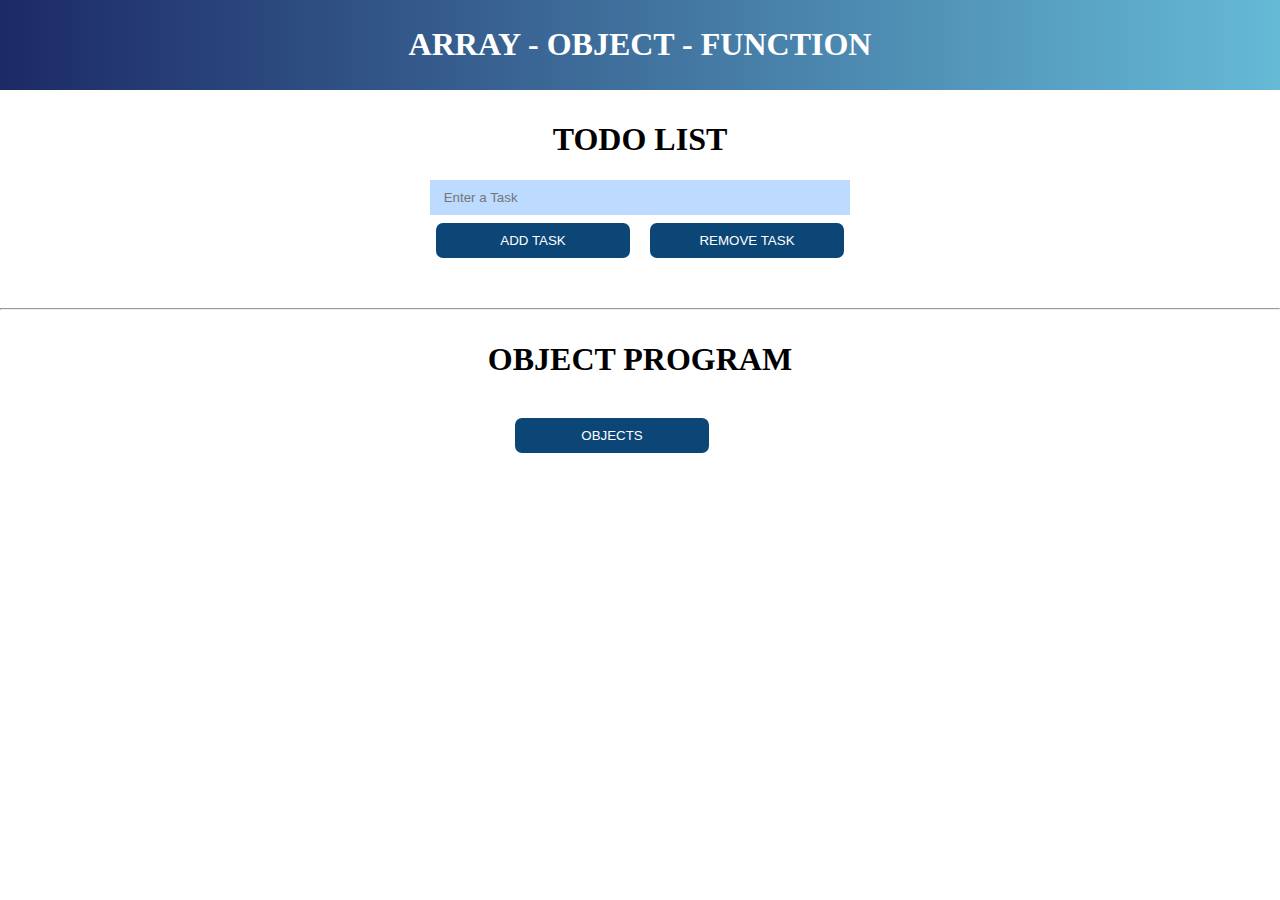
<file: pkd22it027/e6_array_obj_fn/index.html>
<!DOCTYPE html>
<html lang="en">
<head>
    <meta charset="UTF-8">
    <meta name="viewport" content="width=device-width, initial-scale=1.0">
    <title>JavaScript</title>
    <link rel="stylesheet" href="styles.css">
    <script src="javas.js"></script>
    
</head>
<body>
    <header>
        <h1>ARRAY - OBJECT - FUNCTION</h1>
    </header>
        <div class="arr">
        <h1> TODO LIST</h1>
        <input class="input" type="text" id="box" placeholder=" Enter a Task"><br>
        <button onclick="pushitem()">ADD TASK</button>
        <button onclick="delitem()">REMOVE TASK</button>
        <p id="cnt"></p>

    </div>
    <p id="demo"></p>
<hr>
    <div class="obj">

        <h1>OBJECT PROGRAM</h1>

        <button id="b1" onclick="displayperson()">OBJECTS</button>
        <h1 id="b"></h1>

    </div>
    


</body>
</html>
</file>
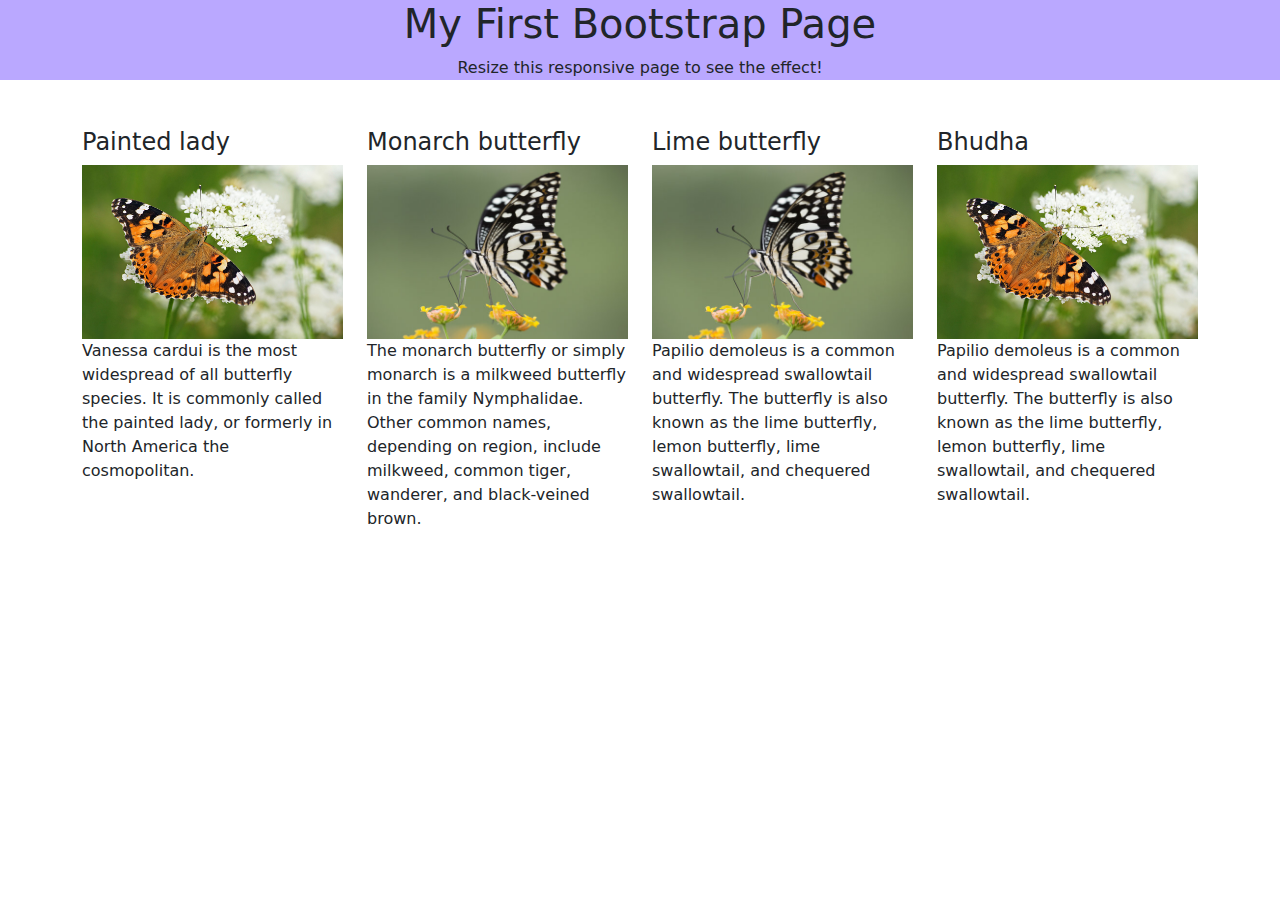
<file: pkd22it027/e5_bootstrap/bootstrap.html>
<!DOCTYPE html>
<html lang="en">
<head>
  <title>Bootstrap 5 Example</title>
  <meta charset="utf-8">
  <meta name="viewport" content="width=device-width, initial-scale=1">
  <link href="https://cdn.jsdelivr.net/npm/bootstrap@5.3.3/dist/css/bootstrap.min.css" rel="stylesheet">
  
</head>
<body>

<div class="jumbotron text-center" style="background-color:rgb(186, 168, 255);">
  <h1>My First Bootstrap Page</h1>
  <p>Resize this responsive page to see the effect!</p> 
</div>
  
<div class="container mt-5">
  <div class="row">
    <div class="col-sm-6 col-md-3">
      <h4>Painted lady</h4>
      <img src="bfly1.jpeg" style="width:100%">
      <p>Vanessa cardui is the most widespread of all butterfly species. It is commonly called the painted lady, or formerly in North America the cosmopolitan.</p>
    </div>
    <div class="col-sm-6 col-md-3">
      <h4>Monarch butterfly</h4>
      <img src="bfly3.jpg" style="width:100%">
      <p>The monarch butterfly or simply monarch is a milkweed butterfly in the family Nymphalidae. Other common names, depending on region, include milkweed, common tiger, wanderer, and black-veined brown. </p>
    </div>
    <div class="col-sm-6 col-md-3">
      <h4>Lime butterfly</h4>        
      <img src="bfly3.jpg" style="width:100%">
      <p>Papilio demoleus is a common and widespread swallowtail butterfly. The butterfly is also known as the lime butterfly, lemon butterfly, lime swallowtail, and chequered swallowtail. </p>
    </div>
    <div class="col-sm-6 col-md-3">
        <h4>Bhudha</h4>        
        <img src="bfly1.jpeg" style="width:100%">
        <p>Papilio demoleus is a common and widespread swallowtail butterfly. The butterfly is also known as the lime butterfly, lemon butterfly, lime swallowtail, and chequered swallowtail. </p>
      </div>
  </div>
</div>

</body>
</html>
</file>
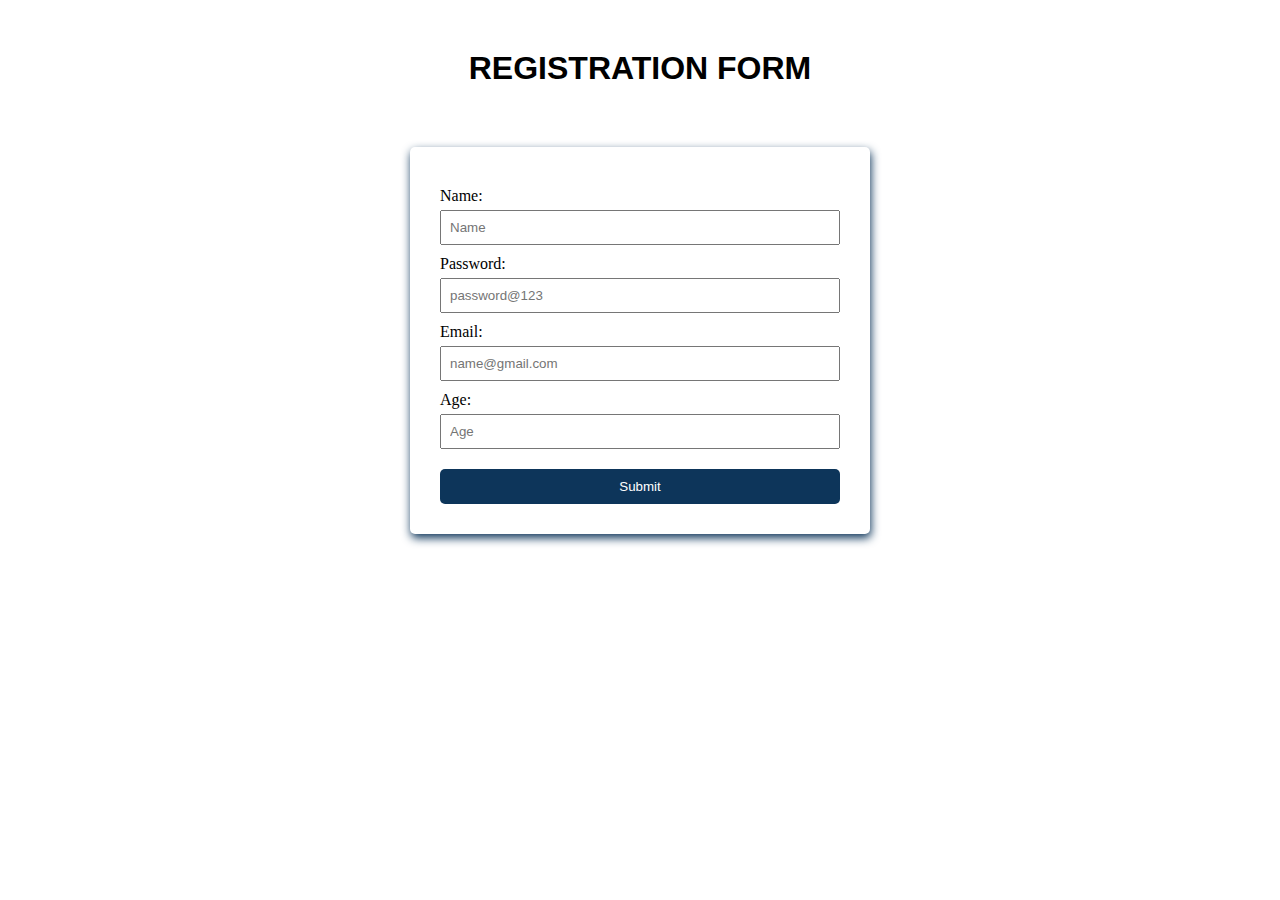
<file: pkd22it027/e7_validation/validation.html>
<!DOCTYPE html>
<html lang="en">
<head>
    <meta charset="UTF-8">
    <meta name="viewport" content="width=device-width, initial-scale=1.0">
    <title>Form Validation</title>
    <link rel="stylesheet" href="val.css">
</head>
<body>
    <h1>REGISTRATION FORM</h1>
    <form id="myForm" onsubmit="return validateForm()">
        <label for="name">Name:</label>
        <input type="text" id="name" name="name" placeholder="Name" >
        <br>
        <label for="password">Password:</label>
        <input type="password" id="password" name="password" placeholder="password@123">
        <br>
        <label for="email">Email:</label>
        <input type="email" id="email" name="email" placeholder="name@gmail.com">
        <br>
        <label for="age">Age:</label>
        <input type="number" id="age" name="age" placeholder="Age">
        <br>
        <input type="submit" value="Submit">
    </form>
    <script src="val.js"></script>
</body>
</html>
</file>
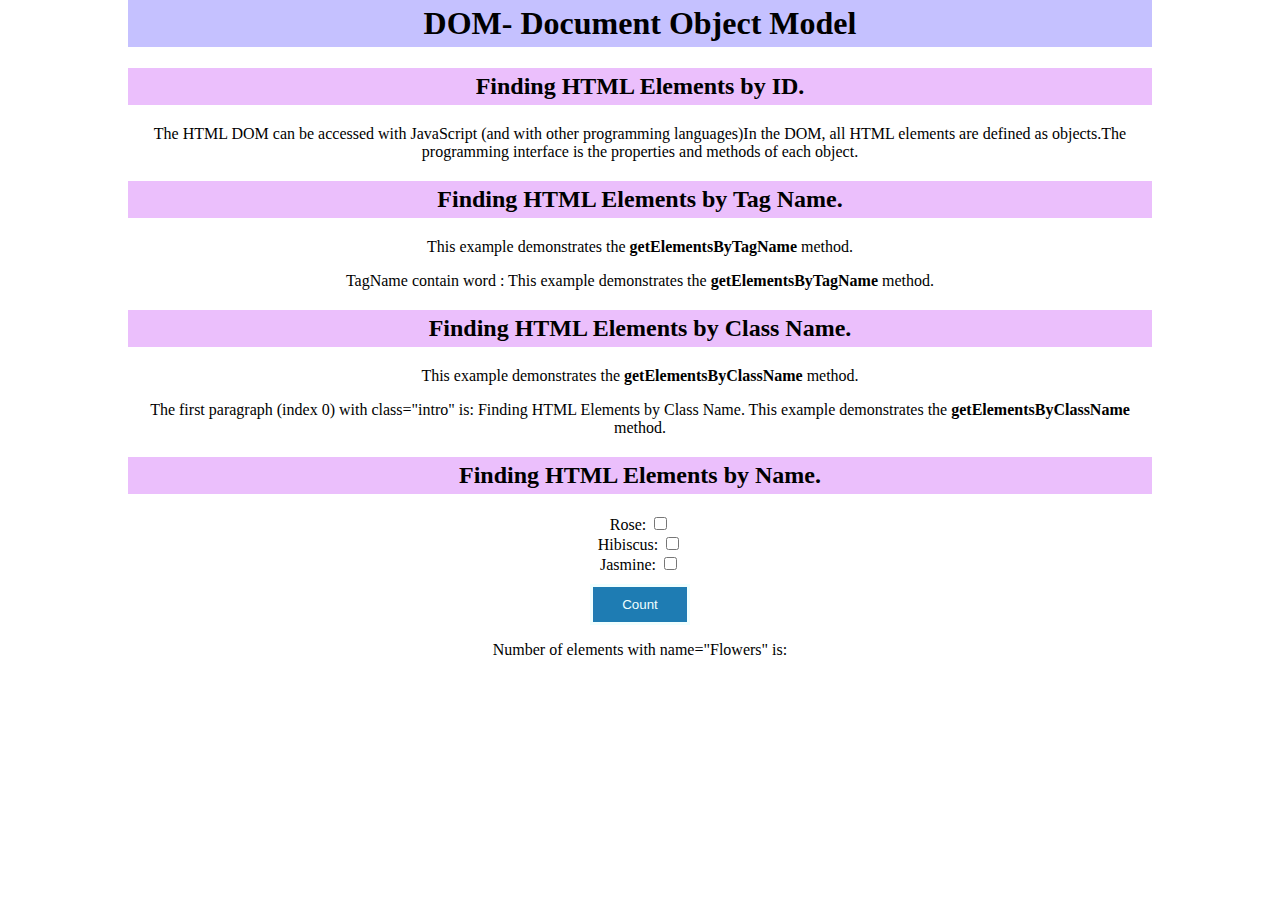
<file: pkd22it027/e8_dom/dom.html>
<!DOCTYPE html>
<html lang="en">

<head>
    <meta charset="UTF-8">
    <meta name="viewport" content="width=device-width, initial-scale=1.0">
    <title>DOM</title>

    <style>
        body {
            margin: 0;
        }

        .main {

            margin: 10%;
            margin-top: 0px;
            text-align: center;
            width: 80%;
        }

        h1 {
            padding: 5px;
            margin-top: 0;
            background-color: rgb(197, 193, 255);
        }
        .button{
            border:solid;
            margin-top:10px;
            width:100px;
            padding:10px;
            background: #1e7cb3;
            color: azure;
        }

        h2 {
            padding: 5px;
            background: #ebbffc;
        }
    </style>
</head>

<body>

    <div class="main">
        <h1 onmouseover="mouseoverevent()">DOM- Document Object Model</h1>
        <h2>Finding HTML Elements by ID.</h2>
        <p id="para"></p>

        <h2>Finding HTML Elements by Tag Name.</h2>
        <p>This example demonstrates the <b>getElementsByTagName</b> method.</p>
        <p id="tagname"></p>


        <h2 class="cls">Finding HTML Elements by Class Name.</h2>
        <p class="cls">This example demonstrates the <b>getElementsByClassName</b> method.</p>
        <p id="class"></p>

        <form>
            <h2>Finding HTML Elements by Name.</h2>

            Rose:
            <input name="Flowers" type="checkbox" value="Cats"><br>
            Hibiscus:
            <input name="Flowers" type="checkbox" value="Dogs"><br>
            Jasmine:
            <input name="Flowers" type="checkbox" value="Cow"><br>


            <input type="button" onclick="clickevent()" value="Count" class="button">

            <p>Number of elements with name="Flowers" is: </p>

            <h3 id="demo"></h3>
        </form>

    </div>

    <script>

        function clickevent() {
            let num = document.getElementsByName("Flowers").length;
            document.getElementById("demo").innerHTML = num;
        }
        function mouseoverevent() {
            alert("It is a mouseover Event _ YOU CLICKED THE HEADING");
        }
        document.getElementById("para").innerHTML = "The HTML DOM can be accessed with JavaScript (and with other programming languages)In the DOM, all HTML elements are defined as objects.The programming interface is the properties and methods of each object.";

        const y = document.getElementsByTagName("p");
        document.getElementById("tagname").innerHTML = "TagName contain word : " + y[1].innerHTML;

        const x = document.getElementsByClassName("cls");
        document.getElementById("class").innerHTML = 'The first paragraph (index 0) with class="intro" is: ' + x[0].innerHTML + "  " + x[1].innerHTML;


    </script>

</body>

</html>
</file>
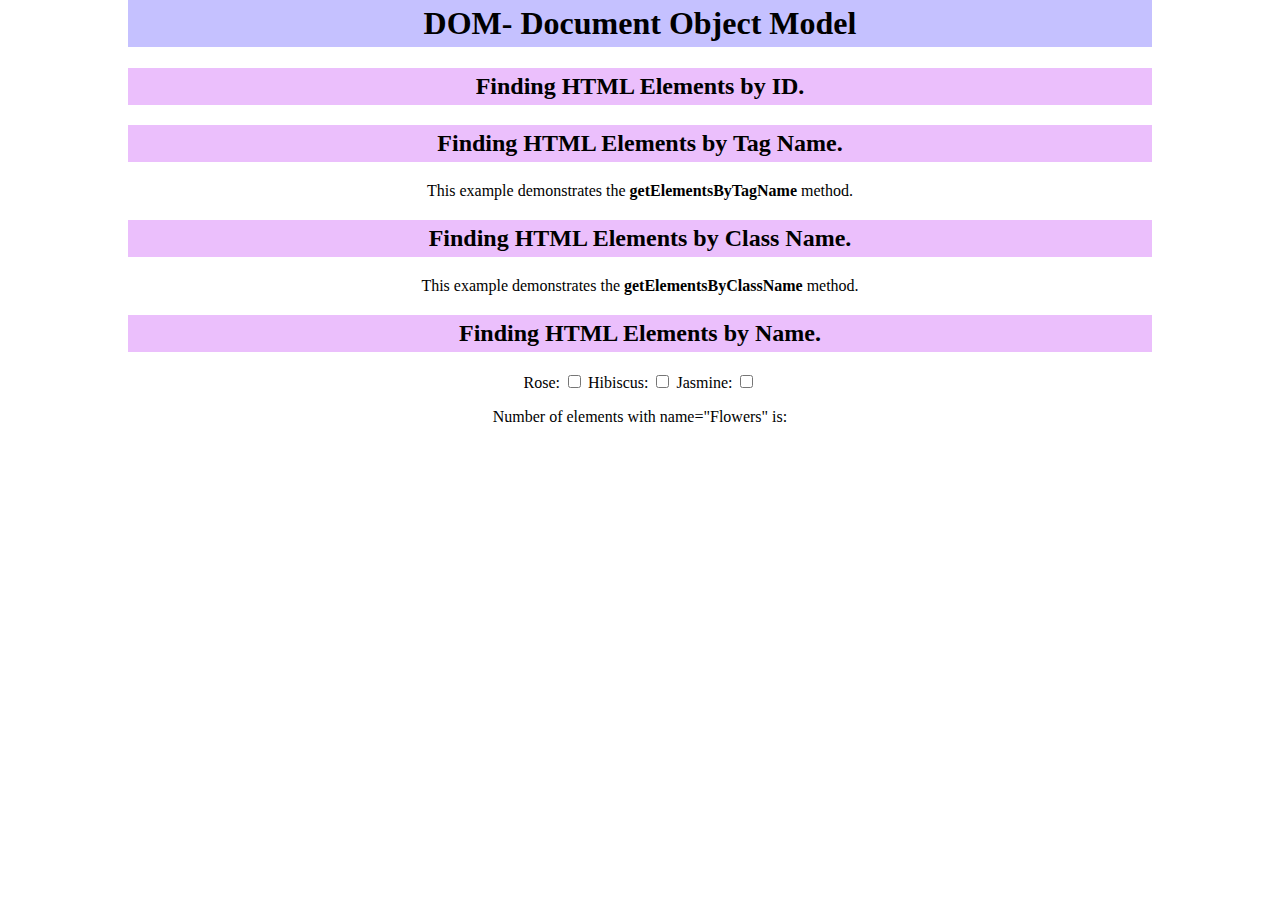
<file: pkd22it027/e8_dom/event2.html>
<!DOCTYPE html>
<html lang="en">

<head>
    <meta charset="UTF-8">
    <meta name="viewport" content="width=device-width, initial-scale=1.0">
    <title>DOM</title>

    <style>
        body {
            margin: 0;
        }
        .main {
            margin: 10%;
            margin-top: 0px;
            text-align: center;
            width: 80%;
        }
        h1 {
            padding: 5px;
            margin-top: 0;
            background-color: rgb(197, 193, 255);
            cursor: pointer; /* Added cursor pointer for better UX */
        }
        h2 {
            padding: 5px;
            background: #ebbffc;
        }
    </style>
</head>

<body>

    <div class="main">
        <h1 id="header">DOM- Document Object Model</h1>
        <h2 id="subheader1">Finding HTML Elements by ID.</h2>
        <p id="para"></p>

        <h2 id="subheader2">Finding HTML Elements by Tag Name.</h2>
        <p>This example demonstrates the <b>getElementsByTagName</b> method.</p>
        <p id="tagname"></p>

        <h2 class="cls" id="subheader3">Finding HTML Elements by Class Name.</h2>
        <p class="cls">This example demonstrates the <b>getElementsByClassName</b> method.</p>
        <p id="class"></p>

        <form>
            <h2>Finding HTML Elements by Name.</h2>

            Rose:
            <input name="Flowers" type="checkbox" value="Cats">
            Hibiscus:
            <input name="Flowers" type="checkbox" value="Dogs">
            Jasmine:
            <input name="Flowers" type="checkbox" value="Cow">

            <p>Number of elements with name="Flowers" is: </p>
            <p id="demo"></p>
        </form>
    </div>

    <div></div>

    <script>
        document.getElementById("para").innerHTML = "The HTML DOM can be accessed with JavaScript (and with other programming languages)In the DOM, all HTML elements are defined as objects.The programming interface is the properties and methods of each object.";

        const y = document.getElementsByTagName("p");
        document.getElementById("tagname").innerHTML = "TagName contain word : " + y[1].innerHTML;

        const x = document.getElementsByClassName("cls");

        // Click event for h1
        document.getElementById("header").addEventListener("click", function() {
            this.style.backgroundColor = "lightblue";
        });

        // Mouseover event for h2
        document.getElementById("subheader1").addEventListener("mouseover", function() {
            this.innerHTML = "You hovered over me!";
        });

        // Change event for checkboxes
        const checkboxes = document.getElementsByName("Flowers");
        checkboxes.forEach(checkbox => {
            checkbox.addEventListener("change", function() {
                let count = 0;
                checkboxes.forEach(box => {
                    if (box.checked) count++;
                });
                document.getElementById("demo").innerHTML = "Number of elements with name='Flowers' is: " + count;
            });
        });

        function mouseoverevent()
	{
		alert("This is JavaTpoint");
	}
	//-->

<p onmouseover="mouseoverevent()"> Keep cursor over me</p>
    </script>
</body>

</html>
</file>
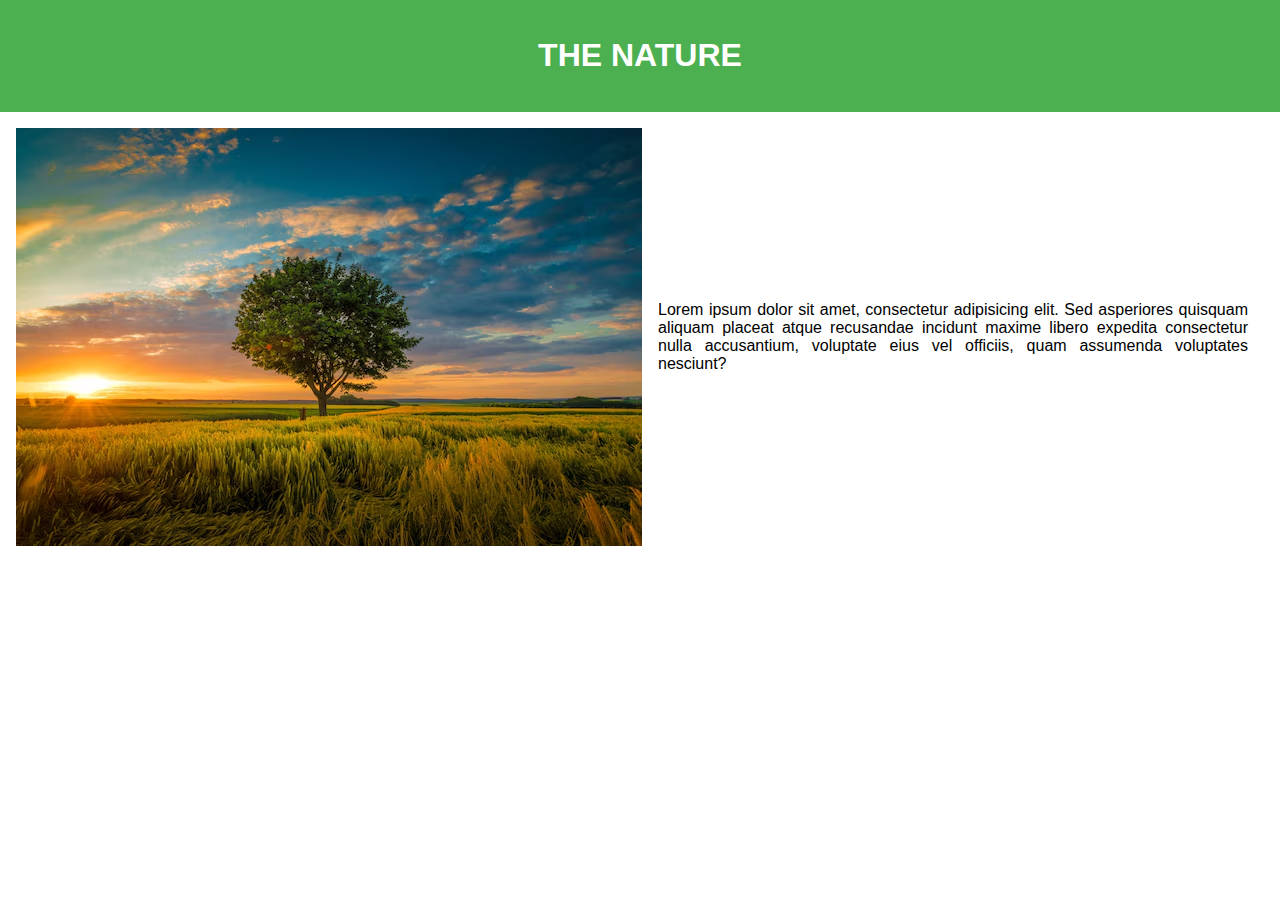
<file: pkd22it027/other/res.html>
<!DOCTYPE html>
<html lang="en">

<head>
    <meta charset="UTF-8">
    <meta name="viewport" content="width=device-width, initial-scale=1.0">
    <title>Responsive Nature</title>
    <link rel="stylesheet" href="res.css">
</head>

<body>
    <header>
        <h1>THE NATURE</h1>
    </header>
    <div class="n1">
        <img src="nature.avif" alt="Nature Image">
        <p>Lorem ipsum dolor sit amet, consectetur adipisicing elit. Sed asperiores quisquam aliquam 
            placeat atque recusandae incidunt maxime libero expedita consectetur
             nulla accusantium, voluptate eius vel officiis, quam assumenda voluptates nesciunt?</p>
    </div>
</body>

</html>
</file>
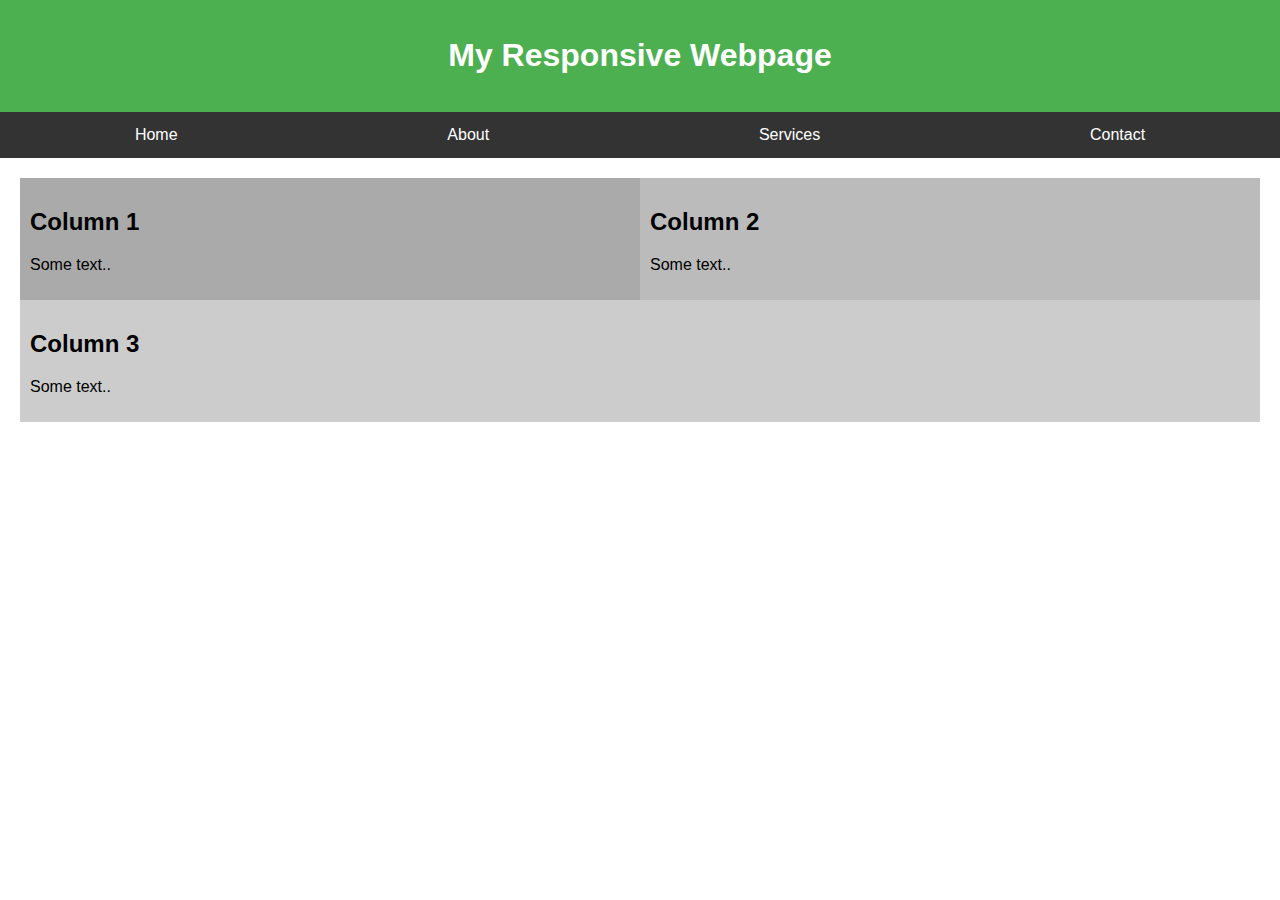
<file: pkd22it027/other/resp.html>
<!DOCTYPE html>
<html lang="en">
<head>
    <meta charset="UTF-8">
    <meta name="viewport" content="width=device-width, initial-scale=1.0">
    <title>Responsive Webpage</title>
    <style>
        body {
            font-family: Arial, sans-serif;
            margin: 0;
            padding: 0;
        }
        header {
            background-color: #4CAF50;
            color: white;
            text-align: center;
            padding: 1em;
        }
        nav {
            display: flex;
            justify-content: space-around;
            background-color: #333;
        }
        nav a {
            color: white;
            padding: 14px 20px;
            text-decoration: none;
            text-align: center;
        }
        nav a:hover {
            background-color: #ddd;
            color: black;
        }
        .container {
            padding: 20px;
        }
        .row {
            display: flex;
            flex-wrap: wrap;
        }
        .column {
            flex: 33.33%;
            padding: 10px;
        }
        @media screen and (max-width: 600px) {
            .column {
                flex: 100%;
            }
        }
    </style>
</head>
<body>
    <header>
        <h1>My Responsive Webpage</h1>
    </header>
    <nav>
        <a href="#">Home</a>
        <a href="#">About</a>
        <a href="#">Services</a>
        <a href="#">Contact</a>
    </nav>
    <div class="container">
        <div class="row">
            <div class="column" style="background-color:#aaa;">
                <h2>Column 1</h2>
                <p>Some text..</p>
            </div>
            <div class="column" style="background-color:#bbb;">
                <h2>Column 2</h2>
                <p>Some text..</p>
            </div>
            <div class="column" style="background-color:#ccc;">
                <h2>Column 3</h2>
                <p>Some text..</p>
            </div>
        </div>
    </div>
</body>
</html>
</file>
<file: pkd22it027/e6_array_obj_fn/styles.css>
body{
    margin: 0;
    
}
header{
    background-image: linear-gradient(to right,rgb(28, 42, 102),rgb(101, 186, 214));
    color: rgb(255, 255, 255);
    padding-top: 5px;
    padding-bottom: 5px;
    text-align: center;
}

.arr{
    text-align: center;
    padding:10px;
    box-shadow:10px;
}

.obj h1{
    text-align: center;
    padding:10px;
    box-shadow:10px;
}

.arr button{
    background-color:rgb(11, 70, 119);
    color:rgb(255, 255, 255);
    margin:5px;
    width:200px;
    padding:10px;
    border:solid;
    border-radius: 10px;
}

.obj button{
    background-color:rgb(11, 70, 119);
    color:rgb(255, 255, 255);
    margin:5px;
    width:200px;
    padding:10px;
    border:solid;
    margin-left:40%;
    border-radius: 10px;
}

.input{
    width:400px;
    padding:10px;
    background-color: rgba(184, 217, 255, 0.938);
    border:none;
    
}

ul li{
    color: rgb(0, 0, 0);
    font-size: 20px;
    font-family:Verdana, Geneva, Tahoma, sans-serif;
    margin-left: 400px;
}
</file>
<file: pkd22it027/e7_validation/val.css>
body {
    font-family:'Times New Roman', Times, serif;
    margin: 20px;
    
}
h1{
    margin-top: 50px;;
    text-align: center;
    font-family: 'Franklin Gothic Medium', 'Arial Narrow', Arial, sans-serif;

}
form {
                                                                                                       
    padding:30px;
    border-radius:5px;
    box-shadow: #0d355a 1px 4px 10px;
    max-width: 400px;
    margin: auto;
    margin-top:60px;
}

label {
    display: block;
    margin-top: 10px;
}

input[type="text"],
input[type="password"],
input[type="email"],
input[type="number"] {
    width: 100%;
    padding: 8px;
    margin-top: 5px;
    box-sizing: border-box;
}

input[type="submit"] {
    margin-top: 20px;
    padding: 10px 20px;
    width:400px;
    border-radius:5px;
    background-color: #0d355a;
    color: white;
    border: none;
    cursor: pointer;
}

input[type="submit"]:hover {
    background-color: #2e74dd;
}
</file>
<file: pkd22it027/other/res.css>
body {
    font-family: Arial, sans-serif;
    margin: 0;
    padding: 0;
    box-sizing: border-box;
}

header {
    background-color: #4CAF50;
    color: white;
    text-align: center;
    padding: 1em 0;
}

.n1 {
    display: flex;
    flex-direction: column;
    align-items: center;
    padding: 1em;
}

.n1 img {
    max-width: 100%;
    height: auto;
}

.n1 p {
    max-width: 600px;
    text-align: justify;
    padding: 1em;
}

@media (min-width: 600px) {
    .n1 {
        flex-direction: row;
        justify-content: space-around;
    }

    .n1 p {
        max-width: 50%;
    }
}
</file>
